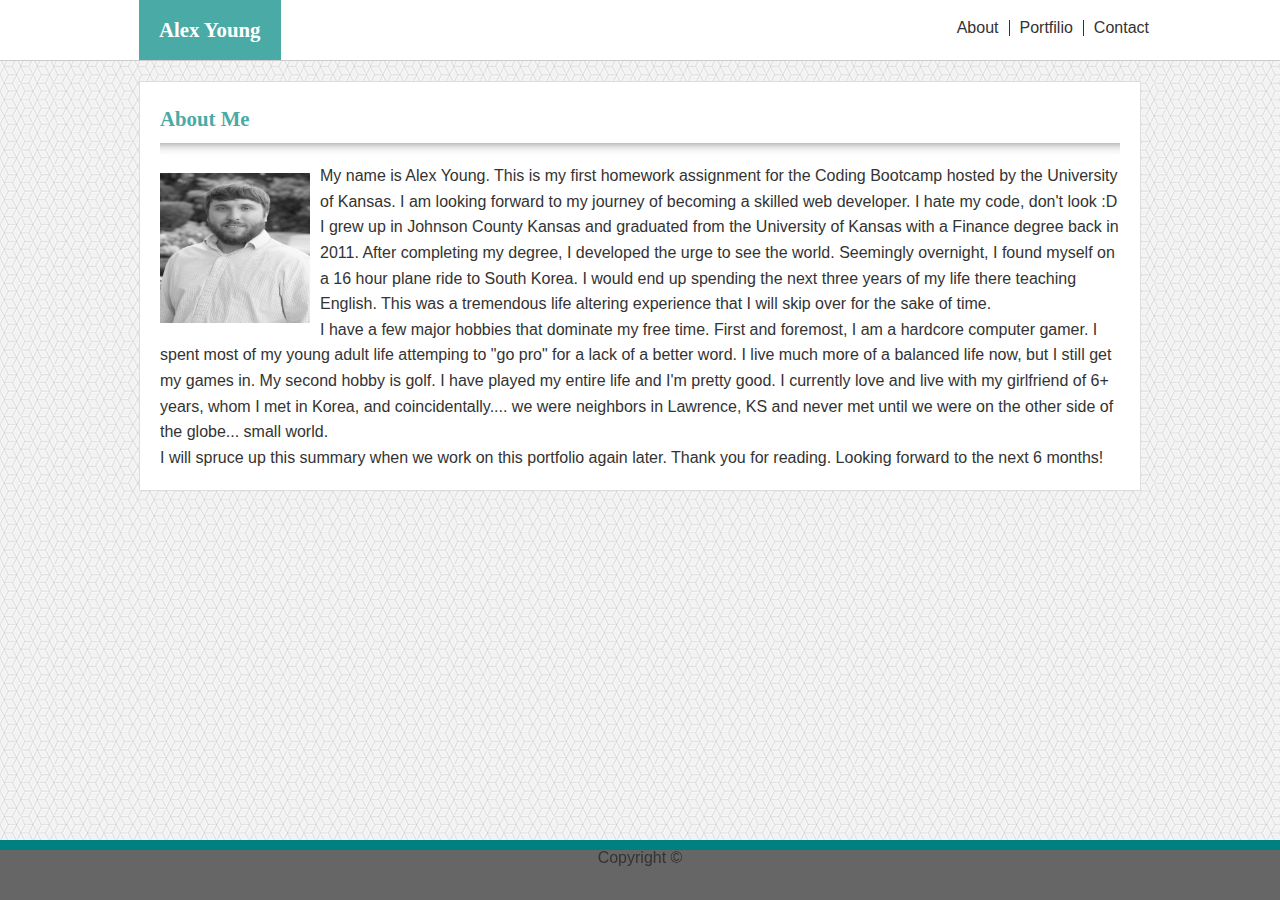
<file: index.html>
<!DOCTYPE html>
<html lang="en">
<head>
    <meta charset="UTF-8">
    <meta name="viewport" content="width=device-width, initial-scale=1.0">
    <meta http-equiv="X-UA-Compatible" content="ie=edge">
    <link rel="stylesheet" type="text/css" href="assets/css/style.css">
    <title>About Alex Young</title>
</head>
<body>
    
    <header>
        <div class="Name">
            Alex Young
        </div>
        <nav class="Links">
            
            <!-- <div class="About">
                <a href="index.html">About</a>
            </div>
            <div class="Portfolio">
                <a href="portfolio.html">Portfilio</a>
            </div>
            <div class="Contact">
                <a href="contact.html">Contact</a>
            </div> -->
            <li class="About"><a href="index.html">About</a></li>
            <li class="Portfolio"><a href="portfolio.html">Portfilio</a></li>
            <li class="Contact"><a href="contact.html">Contact</a></li>
        </nav>
    </header>
    
    <section class="AboutMe">
        <h1>About Me</h1>
        
        <hr>

        <img width="150" height="150" src="assets/images/Young_Alex_BW.jpg" alt="Alex">

        <p>
            My name is Alex Young. This is my first homework assignment for the Coding Bootcamp hosted by the University of Kansas. I am looking forward to my journey of becoming a skilled web developer. I hate my code, don't look :D
        </p>
        <p>
            I grew up in Johnson County Kansas and graduated from the University of Kansas with a Finance degree back in 2011. After completing my degree, I developed the urge to see the world. Seemingly overnight, I found myself on a 16 hour plane ride to South Korea. I would end up spending the next three years of my life there teaching English. This was a tremendous life altering experience that I will skip over for the sake of time.
        </p>
        <p>
            I have a few major hobbies that dominate my free time. First and foremost, I am a hardcore computer gamer. I spent most of my young adult life attemping to "go pro" for a lack of a better word. I live much more of a balanced life now, but I still get my games in. My second hobby is golf. I have played my entire life and I'm pretty good. I currently love and live with my girlfriend of 6+ years, whom I met in Korea, and coincidentally.... we were neighbors in Lawrence, KS and never met until we were on the other side of the globe... small world.
        </p>
        <p>
            I will spruce up this summary when we work on this portfolio again later. Thank you for reading. Looking forward to the next 6 months!
        </p>
    </section>
    <div class="footer-top">
        <p></p>
    </div>
    <footer class="footer">
        <p>Copyright &copy;</p>
    </footer>
</body>
</html>
</file>
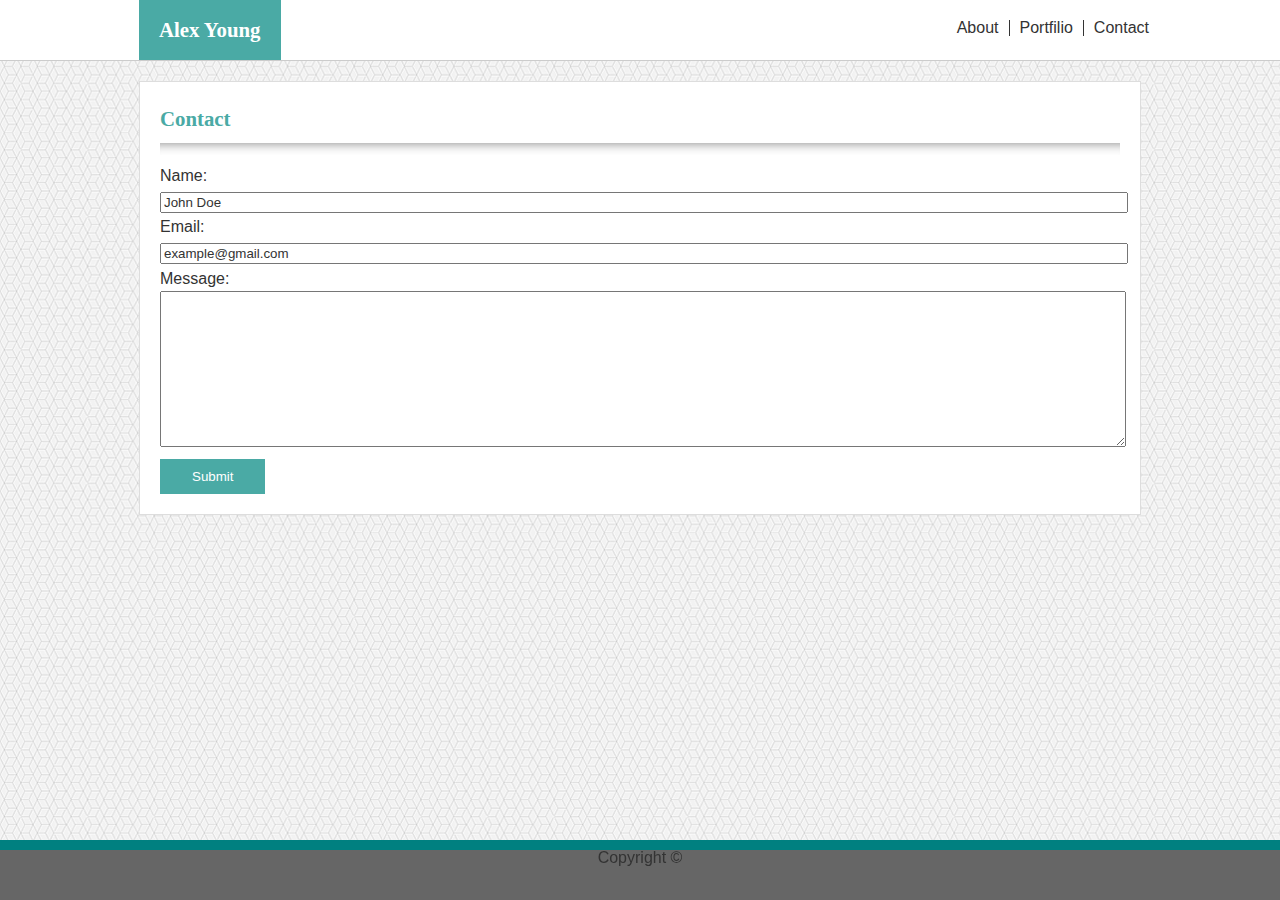
<file: contact.html>
<!DOCTYPE html>
<html lang="en">
<head>
    <meta charset="UTF-8">
    <meta name="viewport" content="width=device-width, initial-scale=1.0">
    <meta http-equiv="X-UA-Compatible" content="ie=edge">
    <link rel="stylesheet" type="text/css" href="assets/css/style.css">
    <title>Contact</title>
</head>
<body>
    
    <header>
        <div class="Name">
            Alex Young
        </div>
        <nav class="Links">
            
            <!-- <div class="About">
                <a href="index.html">About</a>
            </div>
            <div class="Portfolio">
                <a href="portfolio.html">Portfilio</a>
            </div>
            <div class="Contact">
                <a href="contact.html">Contact</a>
            </div> -->
            <li class="About"><a href="index.html">About</a></li>
            <li class="Portfolio"><a href="portfolio.html">Portfilio</a></li>
            <li class="Contact"><a href="contact.html">Contact</a></li>
        </nav>
    </header>
    
    <section class="AboutMe">
        <h1>Contact</h1>
        
        <hr>

        <form action="/action_page.php">
            Name:<br>
            <input type="text" name="name" onfocus="this.value=''" value="John Doe" id="inputname"><br>
            Email:<br>
            <input type="text" name="email" onfocus="this.value=''" value="example@gmail.com" id="inputemail"><br>
            <label for="Message">Message: </label><br>
            <textarea rows="10" id="message" name="Message">
            </textarea>
            <br>
            <input type="submit" value="Submit" id="submit">
        </form>
    </section>
    <div class="footer-top">
        <p></p>
    </div>
    <footer class="footer">
        <div id="copyright">
            Copyright &copy;
        </div>
    </footer>
</body>
</html>
</file>
<file: assets/css/style.css>
html, body, div, span, applet, object, iframe,
h1, h2, h3, h4, h5, h6, p, blockquote, pre,
a, abbr, acronym, address, big, cite, code,
del, dfn, em, img, ins, kbd, q, s, samp,
small, strike, strong, sub, sup, tt, var,
b, u, i, center,
dl, dt, dd, ol, ul, li,
fieldset, form, label, legend,
table, caption, tbody, tfoot, thead, tr, th, td,
article, aside, canvas, details, embed, 
figure, figcaption, footer, header, hgroup, 
menu, nav, output, ruby, section, summary,
time, mark, audio, video {
	margin: 0;
	padding: 0;
	border: 0;
	font-size: 100%;
	font: inherit;
	vertical-align: baseline;
}
/* HTML5 display-role reset for older browsers */
article, aside, details, figcaption, figure, 
footer, header, hgroup, menu, nav, section {
	display: block;
}
body {
	line-height: 1;
}
ol, ul {
	list-style: none;
}
blockquote, q {
	quotes: none;
}
blockquote:before, blockquote:after,
q:before, q:after {
	content: '';
	content: none;
}
table {
	border-collapse: collapse;
	border-spacing: 0;
}




header {
    width: 100%;
    height: 60px;
    margin-bottom: 20px;
    color: #333;
    background: #ffffff;
    border-bottom: 1px solid #cccccc;
    overflow: hidden;
    /* position: fixed; */
    font-family: 'Georgia', Times, Times New Roman, serif;
  }

.Name {
    float: left;
    height: 20px;
    background-color: #4aaaa5;
    position: relative;
    padding: 20px;
    text-align: center;
    top: 0%;
    left: 139px;
    color: white;
    font-weight: bold;
    font-size: 1.3rem;
}

.Links {
    float: right;
    list-style-type: none;
    align-content: center;
    margin-right: 121px;
    padding: 20px 0px 0px 0px;
    color: #333;
    border-width: thin;
}
.About {
    float: left;
    list-style-type: none;
    padding: 0px 10px 0px 10px;
}

.Portfolio {
    float: left;
    border-right: 1px solid #333;
    border-left: 1px solid #333;
    border-width: thin;
    list-style-type: none;
    padding: 0px 10px 0px 10px;

}

.Contact {
    float: left;
    list-style-type: none;
    padding: 0px 10px 0px 10px;

}

.AboutMe {
    Width: 960px;
    height: 100%;
    padding: 20px;
    margin: 20px auto 20px auto;
    color: #333;
    background-color: #ffffff;
    line-height: 1.6;
    border: 1px solid #dddddd;
}

.gallery {
    Width: 960px;
    height: 800px;
    padding: 20px;
    margin: 20px auto 20px auto;
    color: #333;
    background-color: #ffffff;
    line-height: 1.6;
    border: 1px solid #dddddd;
}

.image1, .image2, .image3, .image4, .image5 {
    float: left;
    margin-right: 20px;
}

#image1text, #image2text, #image3text, #image4text, #image5text {
    width: 280px;
    padding: 20px;
    text-align: center;
    background-color: #4aaaa5;
    color: white;
}
#image1text {
    position: absolute;
    left: 152px;
    top: 310px;
    
  }

  #image2text {
    position: absolute;
    left: 502px;
    top: 310px;
    width: 280px;
    
  }

  #image3text {
    position: absolute;
    left: 152px;
    top: 550px;
    width: 280px;

  }
  #image4text {
    position: absolute;
    left: 502px;
    top: 550px;
    width: 280px;
  }
  #image5text {
    position: absolute;
    left: 152px;
    top: 790px;
    width: 280px;

  }

hr {
    height: 12px;
    border: 0;
    box-shadow: inset 0 12px 12px -12px rgba(0, 0, 0, 0.5);
}

img {
    float: left;
    margin: 10px 10px 10px 0px;
}

body {
    font-family: 'Arial', 'Helvetica Neue', Helvetica, sans-serif;
    background-image: url("../images/qbkls.png");
}

h1 {
    font-family: 'Georgia', Times, Times New Roman, serif;
    color: #4aaaa5;
    font-weight: bold;
    font-size: 1.3rem;
}

a {
    font-family: 'Arial', 'Helvetica Neue', Helvetica, sans-serif;
    color: #333;
    text-decoration: none;
    font-weight: 100;
}

.footer {
    position: fixed;
    left: 0;
    bottom: 0;
    width: 100%;
    height: 50px;
    background-color: #666666;
    color: #333;
    text-align: center;
}

/* #copyright {
    bottom: 0%;
    text-align: center;
} */

.footer-top {
    position: fixed;
    left: 0;
    bottom: 50px;
    width: 100%;
    height: 10px;
    background-color: teal;
}

#inputname, #inputemail, #message {
    width: 100%;
}

input, form {
    color: #333;
}


#submit {
    background-color: #4aaaa5;
    color: white;
}

input[type=button], input[type=submit], input[type=reset] {
    border: none;
    padding: 10px 32px;
    text-decoration: none;
    margin-top: 4px;
    cursor: pointer;
}
/* .content {
    min-height: calc(100vh - 60px);
  }
  .footer {
    height: 50px;
  } */
</file>
